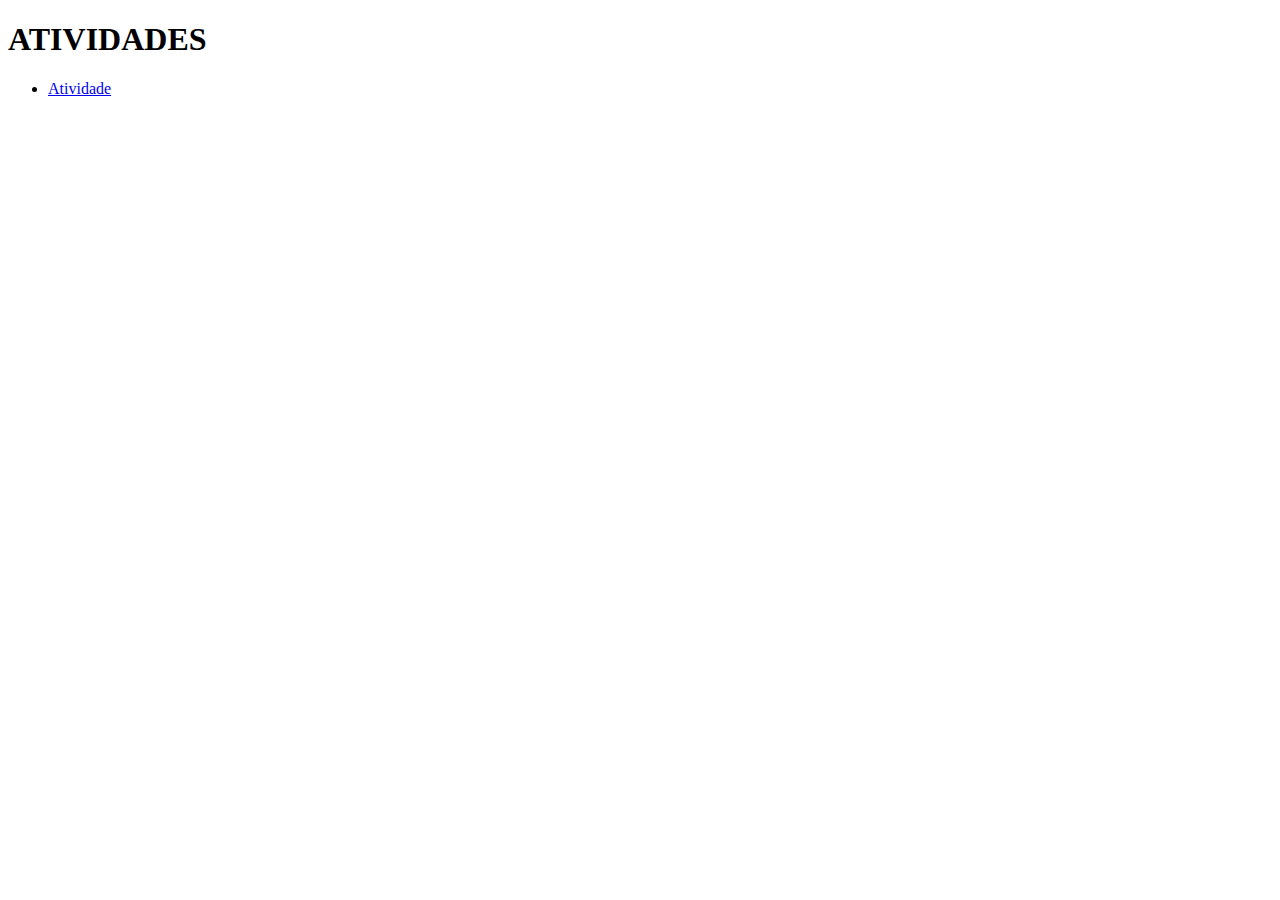
<file: index.html>
<!DOCTYPE html>
<html lang="pt-BR">
<head>
    <meta charset="UTF-8">
    <meta name="viewport" content="width=, initial-scale=1.0">
    <title>Atividades</title>
</head>
<body>
    <h1>ATIVIDADES</h1>
    <ul>
        <li> <a href="./atividade 1/lista.html">Atividade</a></li>
    </ul>
</body>
</html>
</file>
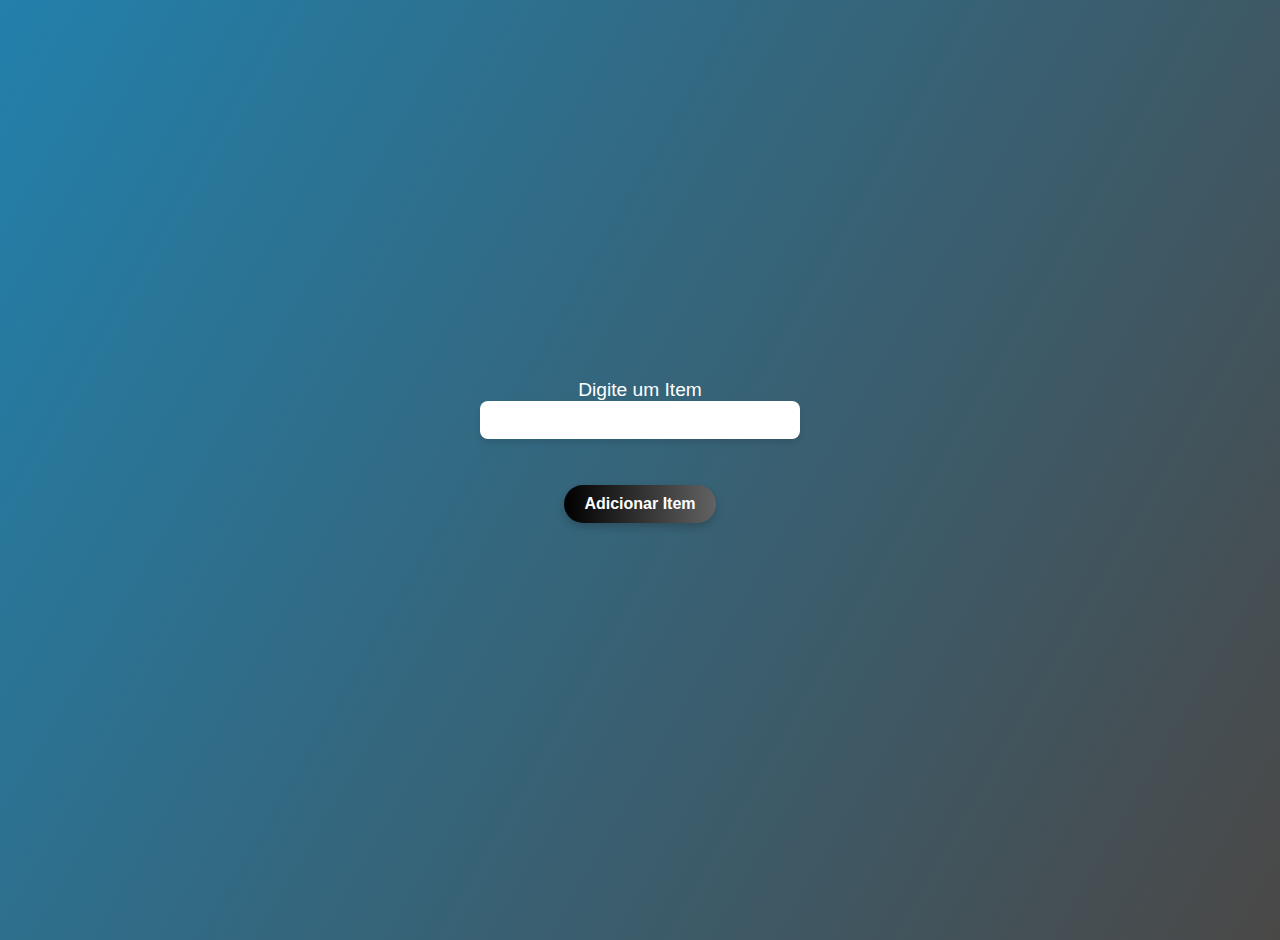
<file: atividade 1/lista.html>
<!DOCTYPE html>
<html lang="pt-BR">
<head>
    <meta charset="UTF-8">
    <meta name="viewport" content="width=device-width, initial-scale=1.0">
    <link rel="stylesheet" href="style.css">
    <title>Lista</title>
</head>
<body>
    
    <label for="item">Digite um Item</label>
    <input type="text" id="item"><br><br>
    <button onclick="adicionarItem()">Adicionar Item</button>
    <br>
    <ul id="lista"></ul>





   <script src="script.js"></script>
</body>

</html>
</file>
<file: atividade 1/style.css>
/* Estilo Geral */
body {
    font-family: 'Arial', sans-serif;
    background: linear-gradient(120deg, #2280ab, #4a4847);
    color: #333;
    text-align: center;
    padding: 20px;
    margin: 0;
    height: 100vh;
    display: flex;
    flex-direction: column;
    justify-content: center;
    align-items: center;
}

label {
    font-size: 1.2rem;
    color: #fff;
}

input {
    padding: 10px;
    border: none;
    border-radius: 8px;
    font-size: 1rem;
    outline: none;
    width: 300px;
    box-shadow: 0px 4px 6px rgba(0, 0, 0, 0.1);
}

button {
    margin-top: 10px;
    padding: 10px 20px;
    border: none;
    border-radius: 20px;
    background: #6a11cb;
    background: linear-gradient(to right, #000000, #626262);
    color: #fff;
    font-size: 1rem;
    font-weight: bold;
    cursor: pointer;
    transition: all 0.3s ease;
    box-shadow: 0px 4px 8px rgba(0, 0, 0, 0.2);
}

button:hover {
    transform: scale(1.05);
    box-shadow: 0px 6px 12px rgba(0, 0, 0, 0.3);
}

ul {
    list-style-type: none;
    padding: 0;
    margin: 20px 0 0;
    width: 100%;
    max-width: 400px;
}

ul li {
    background: #ffffff;
    margin: 10px 0;
    padding: 15px;
    border-radius: 10px;
    display: flex;
    justify-content: space-between;
    align-items: center;
    box-shadow: 0px 4px 8px rgba(0, 0, 0, 0.1);
    transition: transform 0.3s ease, box-shadow 0.3s ease;
}

ul li:hover {
    transform: translateY(-5px);
    box-shadow: 0px 6px 12px rgba(0, 0, 0, 0.2);
}

ul li button {
    background: #ff6f61;
    color: #fff;
    border: none;
    border-radius: 50%;
    width: 30px;
    height: 30px;
    font-size: 0.9rem;
    cursor: pointer;
    box-shadow: 0px 4px 6px rgba(0, 0, 0, 0.1);
    transition: all 0.3s ease;
}

ul li button:hover {
    background: #e8503a;
    transform: scale(1.1);
}

ul li.adicionado {
    background: #c6f6d5; /* Verde claro */
    color: #2f855a;
    box-shadow: 0px 4px 10px rgba(0, 128, 0, 0.3);
    transition: background 0.5s ease, box-shadow 0.5s ease;
}

/* Animação de aparição dos itens */
ul li {
    animation: fadeIn 0.5s ease forwards;
    opacity: 0;
}

@keyframes fadeIn {
    from {
        opacity: 0;
        transform: translateY(10px);
    }
    to {
        opacity: 1;
        transform: translateY(0);
    }
}
</file>
